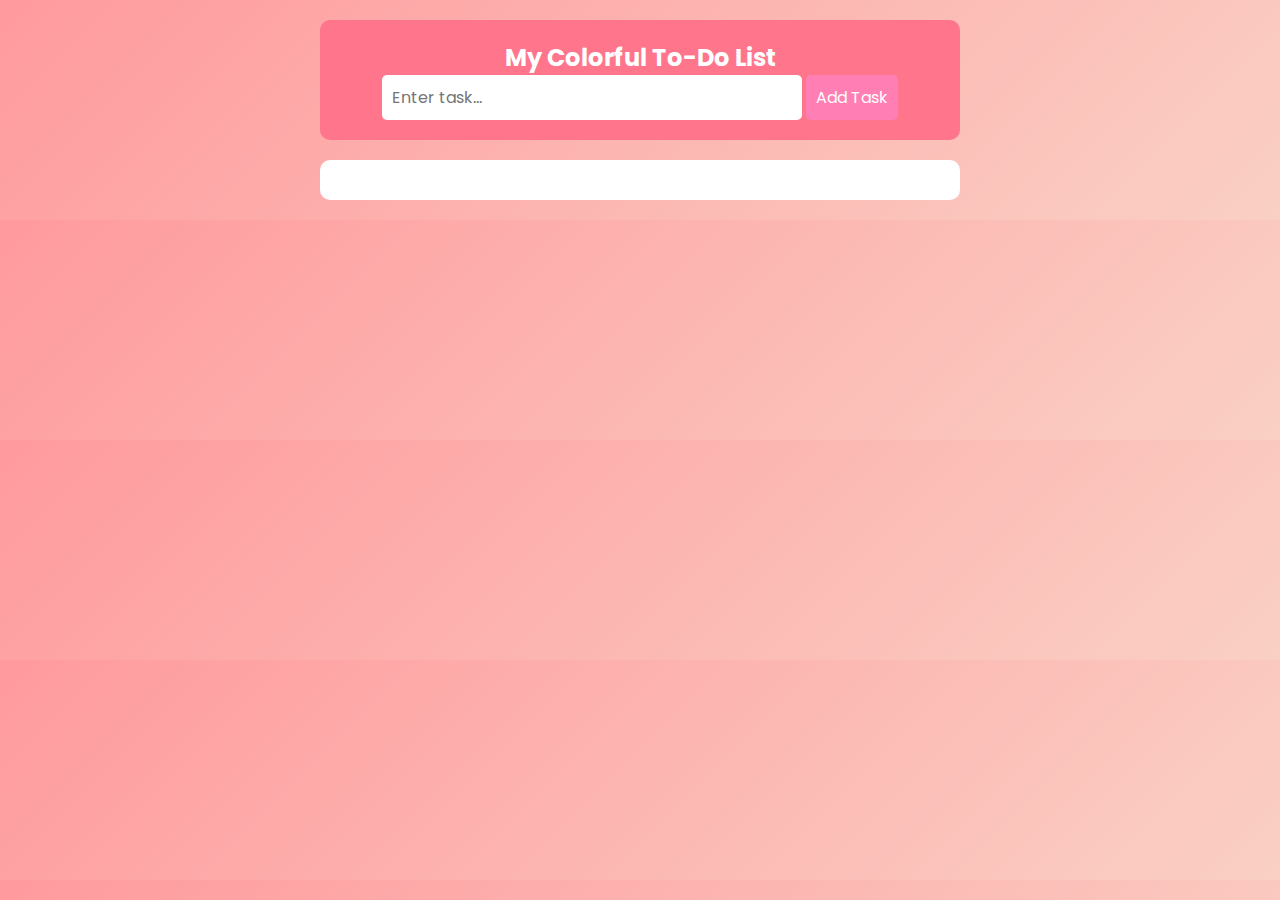
<file: Task1_ToDoList/index.html>
<!DOCTYPE html>
<html lang="en" dir="ltr">

<head>
  <meta charset="utf-8">
  <title>Colorful To-Do App</title>
  <link rel="stylesheet" href="styles.css">
  <link href="https://fonts.googleapis.com/css?family=Poppins:wght@300;400;600&display=swap" rel="stylesheet">
</head>

<body style="background: linear-gradient(135deg, #ff9a9e, #fad0c4);">
    <div id="myDIV" class="header" style="background: #ff758c; color: white; padding: 20px; border-radius: 10px; text-align: center;">
        <h2>My Colorful To-Do List</h2>
        <input type="text" id="myInput" placeholder="Enter task..." style="border: none; padding: 10px; width: 70%; border-radius: 5px;">
        <button onclick="newElement()" class="addBtn" style="background: #ff7eb3; color: white; border: none; padding: 10px; border-radius: 5px; cursor: pointer;">Add Task</button>
    </div>
    
    <ul id="myUL" style="background: white; padding: 20px; border-radius: 10px; list-style: none;"></ul>
    
    <script src="index.js"></script>
</body>

</html>
</file>
<file: Task1_ToDoList/styles.css>
/* General styles */
* {
  box-sizing: border-box;
  font-family: 'Poppins', sans-serif;
  margin: 0;
  padding: 0;
}

/* Header styling */
.header {
  text-align: center;
  padding: 20px;
  border-radius: 10px;
  margin: 20px auto;
  width: 50%;
}

/* Input styling */
input {
  width: 70%;
  padding: 12px;
  border: none;
  border-radius: 5px;
  font-size: 16px;
}

/* Add button styling */
.addBtn {
  padding: 12px;
  font-size: 16px;
  cursor: pointer;
  transition: 0.3s;
}

.addBtn:hover {
  background: #ff5277;
}

/* List styling */
ul {
  margin: 20px auto;
  width: 50%;
  padding: 10px;
  background: white;
  border-radius: 10px;
}

ul li {
  cursor: pointer;
  position: relative;
  padding: 12px 8px;
  background: #ffdee9;
  font-size: 18px;
  transition: 0.2s;
  border-radius: 5px
}

.checked {
  text-decoration: line-through;
}
</file>
